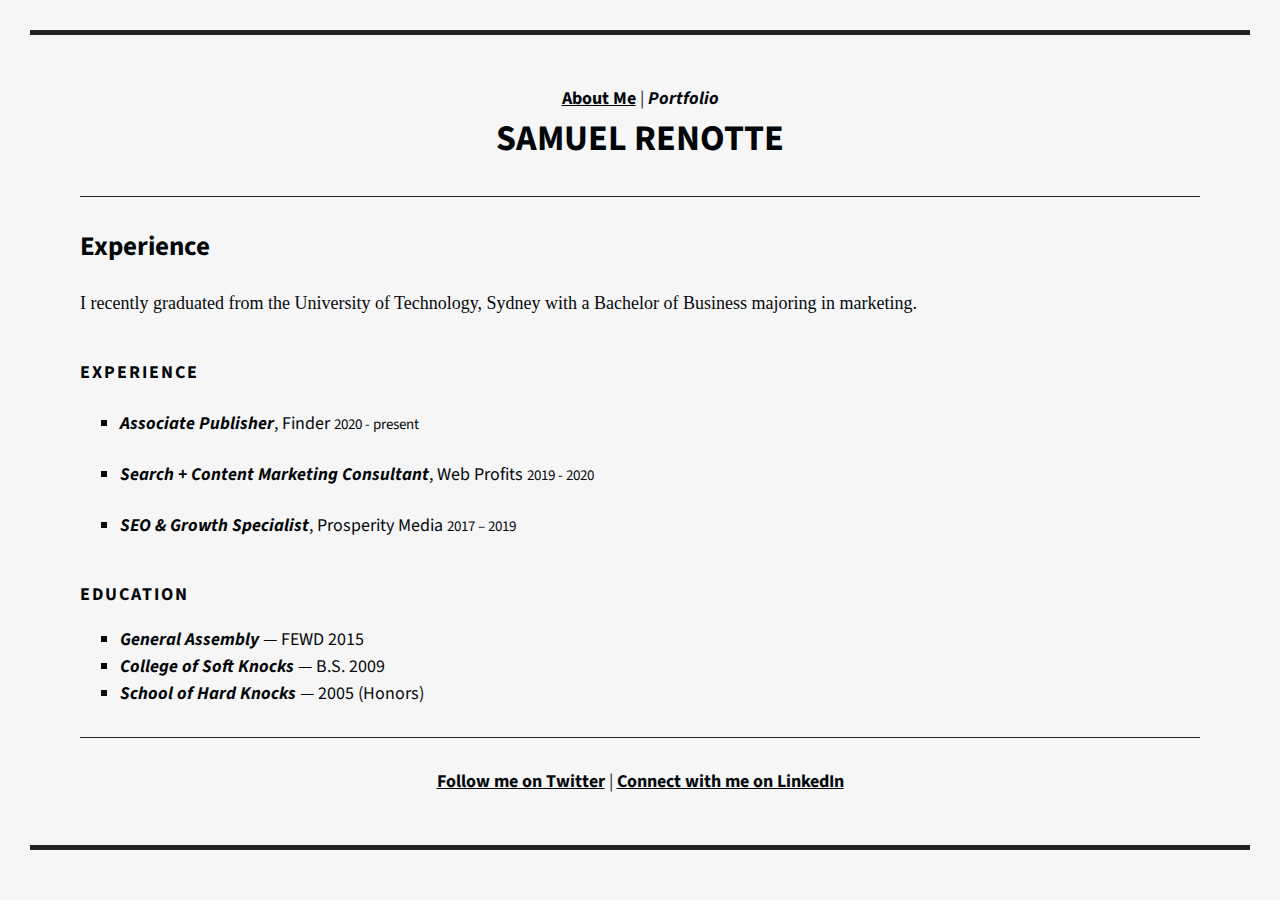
<file: portfolio.html>
<!doctype html>
<html>
  <head>
    <meta charset="utf-8">
    <meta name="description" content="Your description goes here">
    <meta name="keywords" content="one, two, three">
    <title>Samuel Renotte | Portfolio</title>
<link rel="preconnect" href="https://fonts.gstatic.com">
<link href="https://fonts.googleapis.com/css2?family=Source+Sans+Pro&display=swap" rel="stylesheet">
    <!-- external CSS link -->
    <link rel="stylesheet" type="text/css" href="style.css">
  </head>
  <body>
    
    <nav>
      <a href="index.html">About Me</a>
      |
      <strong>Portfolio</strong>
    </nav>

    <h1>Samuel Renotte</h1>

    <hr>
    
    <h2>Experience</h2>
        
    <p>I recently graduated from the University of Technology, Sydney with a Bachelor of Business majoring in marketing. 
      
    <h3>Experience</h3>
    
    <ul>
      <li>
        <h4><strong>Associate Publisher</strong>, Finder <small> 2020 - present</small></h4>
      </li>

      <li>
        <h4><strong>Search + Content Marketing Consultant</strong>, Web Profits <small>2019 - 2020</small></h4>
      </li>

      <li>
        <h4><strong>SEO & Growth Specialist</strong>, Prosperity Media <small> 2017 – 2019</small></h4>
      </li>
    </ul>
    
    <h3>Education</h3>
    
    <ul>
      <li><strong>General Assembly</strong> — FEWD 2015</li>
      <li><strong>College of Soft Knocks</strong> — B.S. 2009</li>
      <li><strong>School of Hard Knocks</strong> — 2005 (Honors)</li>
    </ul>
    
    <hr>
    
     <nav>
      <a href="https://twitter.com/samuelrenotte">Follow me on Twitter</a>
      |
      <a href="https://www.linkedin.com/in/samuelrenotte/">Connect with me on LinkedIn</a>
    </nav>
        
  </body>
</html>
</file>
<file: style.css>
body {
  font-family: 'Source Sans Pro', sans-serif;
  font-size: 18px;
  line-height: 1.5;
  margin: 30px;
  border-bottom: 5px solid #222222;
  border-top: 5px solid #222222;
  padding: 50px;
  background: #F6F6F6;
}

a {
  font-weight: bold;
  color: #05080C;
}

small {
  color: #05080C;
}

strong {
  color: #030609;
  font-style: italic;
}

h1 {
  text-transform: uppercase;
  font-weight: bold;
  text-align: center;
  color: #030609;
  margin-top: 0;
}

h2 {
  color: #030609;
}

h3 {
  font-size: 18px;
  color: #030609;
  text-transform: uppercase;
  letter-spacing: 2px;
  margin-top: 42px;
}

h4 {
  font-weight: normal;
  margin-bottom: 0;
  color: #05080C;
}

p {
  font-family: Georgia, serif;
  margin-top: 0;
  margin-bottom: 27px;
  color: #05080C;
}

ul {
  list-style: square;
}

ul p {
  color: #05080C;
}

li {
  color: #05080C;
}

hr {
  border: none;
  border-top: 1px solid #222222;
  margin: 30px 0;
}

img {
  float: right;
  margin-left: 20px;
  margin-bottom: 20px;
  border: 1px solid #222222;
  padding: 5px;
  width: 400px;
}

img[alt] {
  float: right;
}

nav {
  color: #222222;
  text-align: center;
}

.center {
  display: block;
  margin-left: auto;
  margin-right: auto;
  width: 50%;
}
</file>
